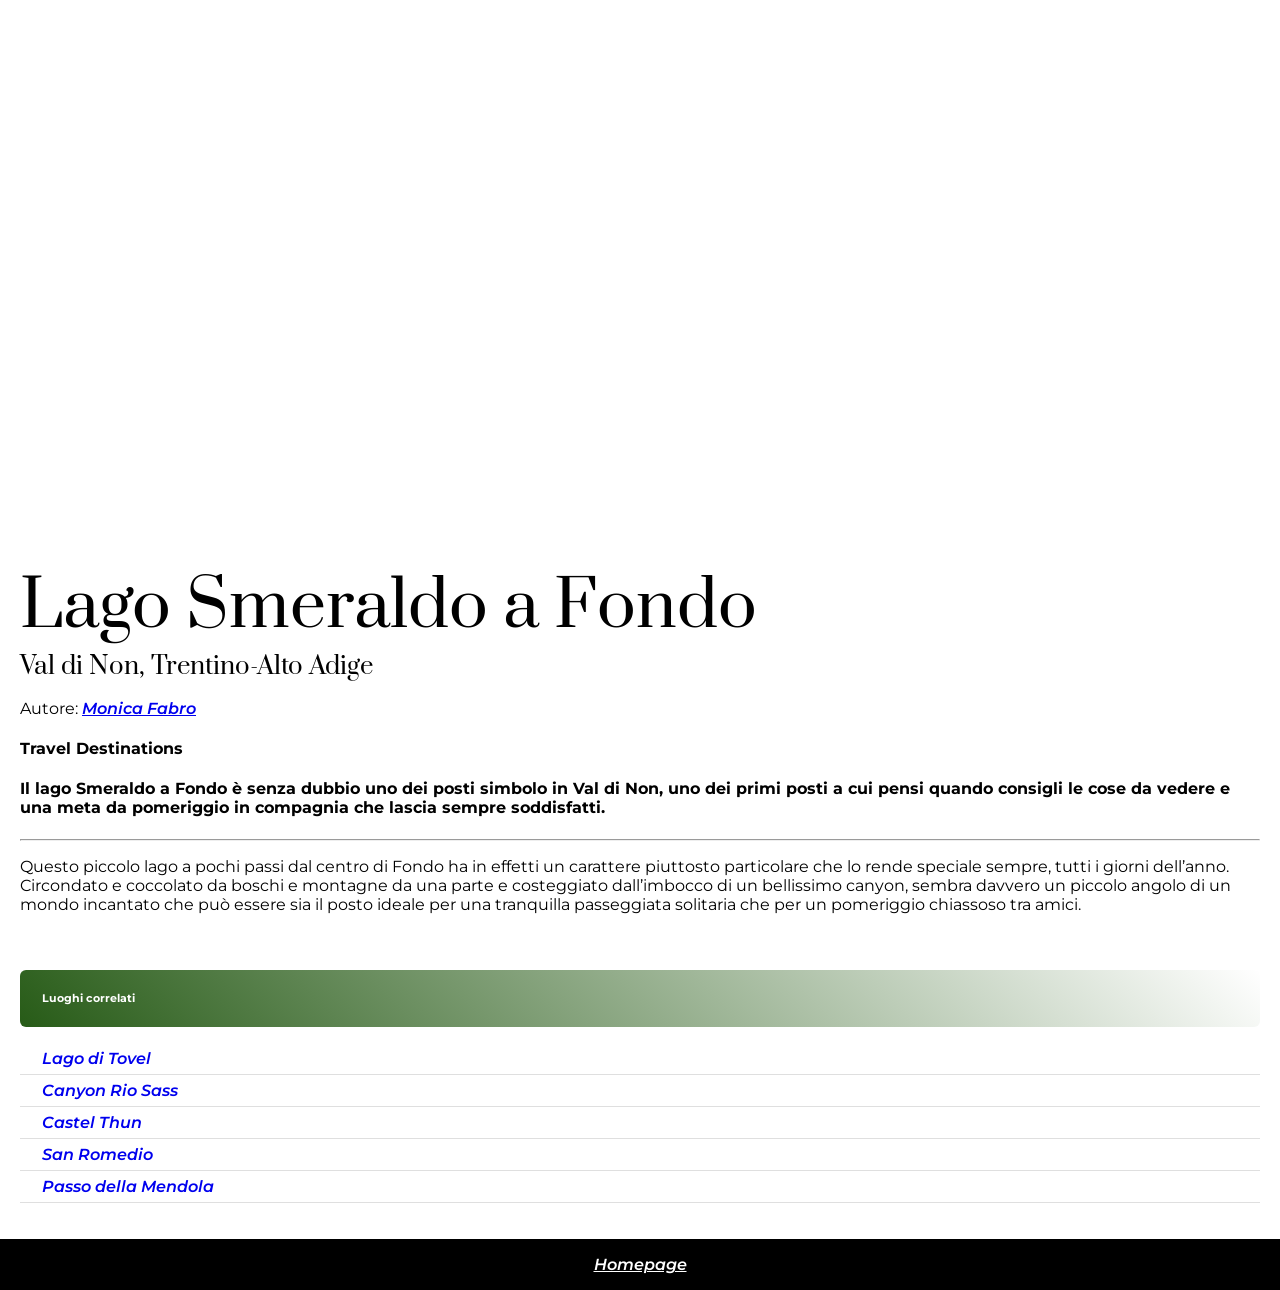
<file: index.html>
<!DOCTYPE html>
<html lang="en">
<head>
    <meta charset="UTF-8">
    <meta name="viewport" content="width=device-width, initial-scale=1.0">
    <link rel="stylesheet" href="style.css">
    <title>css prep</title>
    <style>
        
        .image-container {height: 500px;
        background-image: url(https://www.ilovevaldinon.it/wp-content/uploads/2017/06/lago-smeraldo-monica-fabro-i-love-val-di-non.jpg.webp);background-size: 100% 100%;}
        
h6{background:linear-gradient(45deg, #275b17, transparent);}

    </style>
</head>
<body style="margin: 0;">
    <div class="main-section">
        <div class="image-container"></div>
        <h1>Lago Smeraldo a Fondo</h1>
        <h3>Val di Non, Trentino-Alto Adige</h3>
    <p>Autore:
        <a href="https://www.ilovevaldinon.it/il-lago-smeraldo-a-fondo">Monica Fabro</a>
    </p>
    <h4>Travel Destinations</h4>
    
    <h4>Il lago Smeraldo a Fondo è senza dubbio uno dei posti simbolo in Val di Non, uno dei primi posti a cui pensi quando consigli le cose da vedere e una meta da pomeriggio in compagnia che lascia sempre soddisfatti.</h4>
    <hr>
    <p>Questo piccolo lago a pochi passi dal centro di Fondo ha in effetti un carattere piuttosto particolare che lo rende speciale sempre, tutti i giorni dell’anno.

Circondato e coccolato da boschi e montagne da una parte e costeggiato dall’imbocco di un bellissimo canyon, sembra davvero un piccolo angolo di un mondo incantato che può essere sia il posto ideale per una tranquilla passeggiata solitaria che per un pomeriggio chiassoso tra amici.
</p>
<h6>Luoghi correlati</h6>
<ul>
    <li><a href="./lago-di-tovel.html">Lago di Tovel</a></li>
    <li><a href="./canyon-rio-sass.html">Canyon Rio Sass</a></li>
    <li><a href="./castel-thun.html">Castel Thun</a></li>
    <li><a href="./san-romedio.html">San Romedio</a></li>
    <li><a href="./passo-della-mendola.html">Passo della Mendola</a></li>
</ul></div>
<footer>
    <a href="index.html">Homepage</a>
</footer>
    
</body>
</html>
</file>
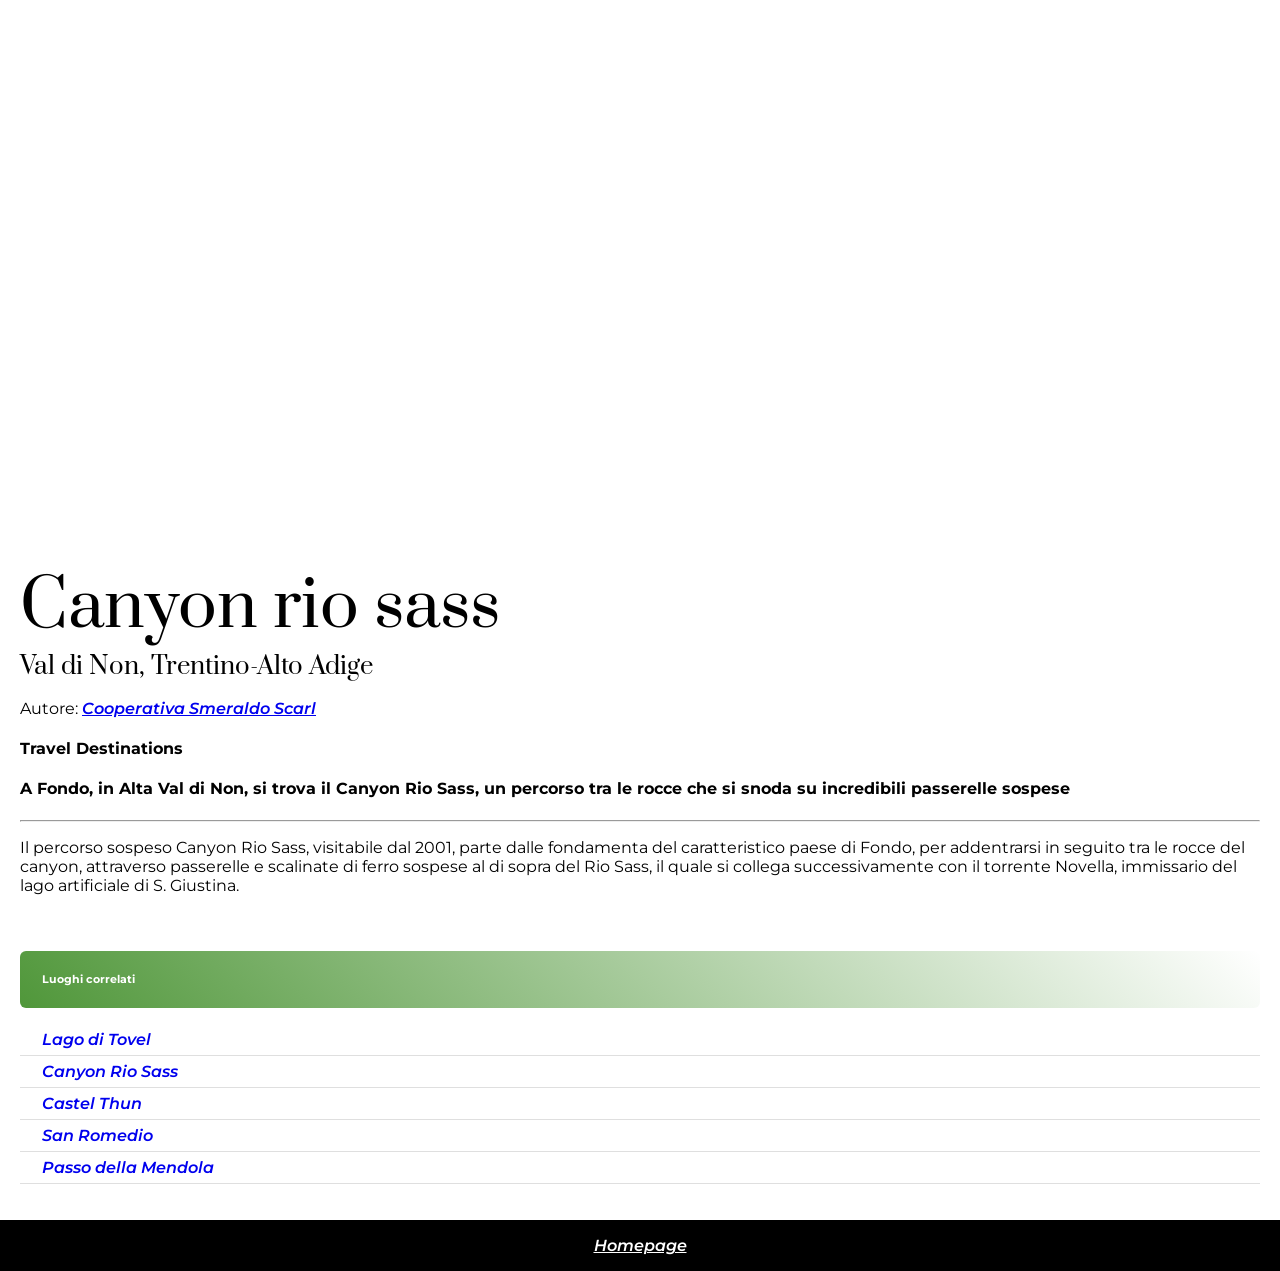
<file: canyon-rio-sass.html>
<!DOCTYPE html>
<html lang="en">
<head>
    <meta charset="UTF-8">
    <meta name="viewport" content="width=device-width, initial-scale=1.0">
    <link rel="stylesheet" href="style.css">
    <title>css prep</title>
    <style>
        
        
        .image-container {height: 500px;
        background-image: url(https://static.wixstatic.com/media/44c531_b6092a16a078498098852e76dc7c2a39~mv2.jpg/v1/fill/w_980,h_1470,al_c,q_85,usm_0.66_1.00_0.01,enc_avif,quality_auto/44c531_b6092a16a078498098852e76dc7c2a39~mv2.jpg);background-size: 100% 100%;}
        
h6{background:linear-gradient(45deg, #50973a, transparent);}

    </style>
</head>
<body style="margin: 0;">
    <div class="main-section">
        <div class="image-container"></div>
        <h1>Canyon rio sass</h1>
        <h3>Val di Non, Trentino-Alto Adige</h3>
    <p>Autore:
        <a href="https://www.canyonriosass.it/contatti-e-orari">Cooperativa Smeraldo Scarl</a>
    </p>
    <h4>Travel Destinations</h4>
    
    <h4>A Fondo, in Alta Val di Non, si trova il Canyon Rio Sass, un percorso tra le rocce che si snoda su incredibili passerelle sospese</h4>
    <hr>
    <p>Il percorso sospeso Canyon Rio Sass, visitabile dal 2001, parte dalle fondamenta del caratteristico paese di Fondo, per addentrarsi in seguito tra le rocce del canyon, attraverso passerelle e scalinate di ferro sospese al di sopra del Rio Sass, il quale si collega successivamente con il torrente Novella, immissario del lago artificiale di S. Giustina.
</p>
<h6>Luoghi correlati</h6>
<ul>
    <li><a href="./lago-di-tovel.html">Lago di Tovel</a></li>
    <li><a href="./canyon-rio-sass.html">Canyon Rio Sass</a></li>
    <li><a href="./castel-thun.html">Castel Thun</a></li>
    <li><a href="./san-romedio.html">San Romedio</a></li>
    <li><a href="./passo-della-mendola.html">Passo della Mendola</a></li>
</ul></div>
<footer>
    <a href="index.html">Homepage</a>
</footer>
    
</body>
</html>
</file>
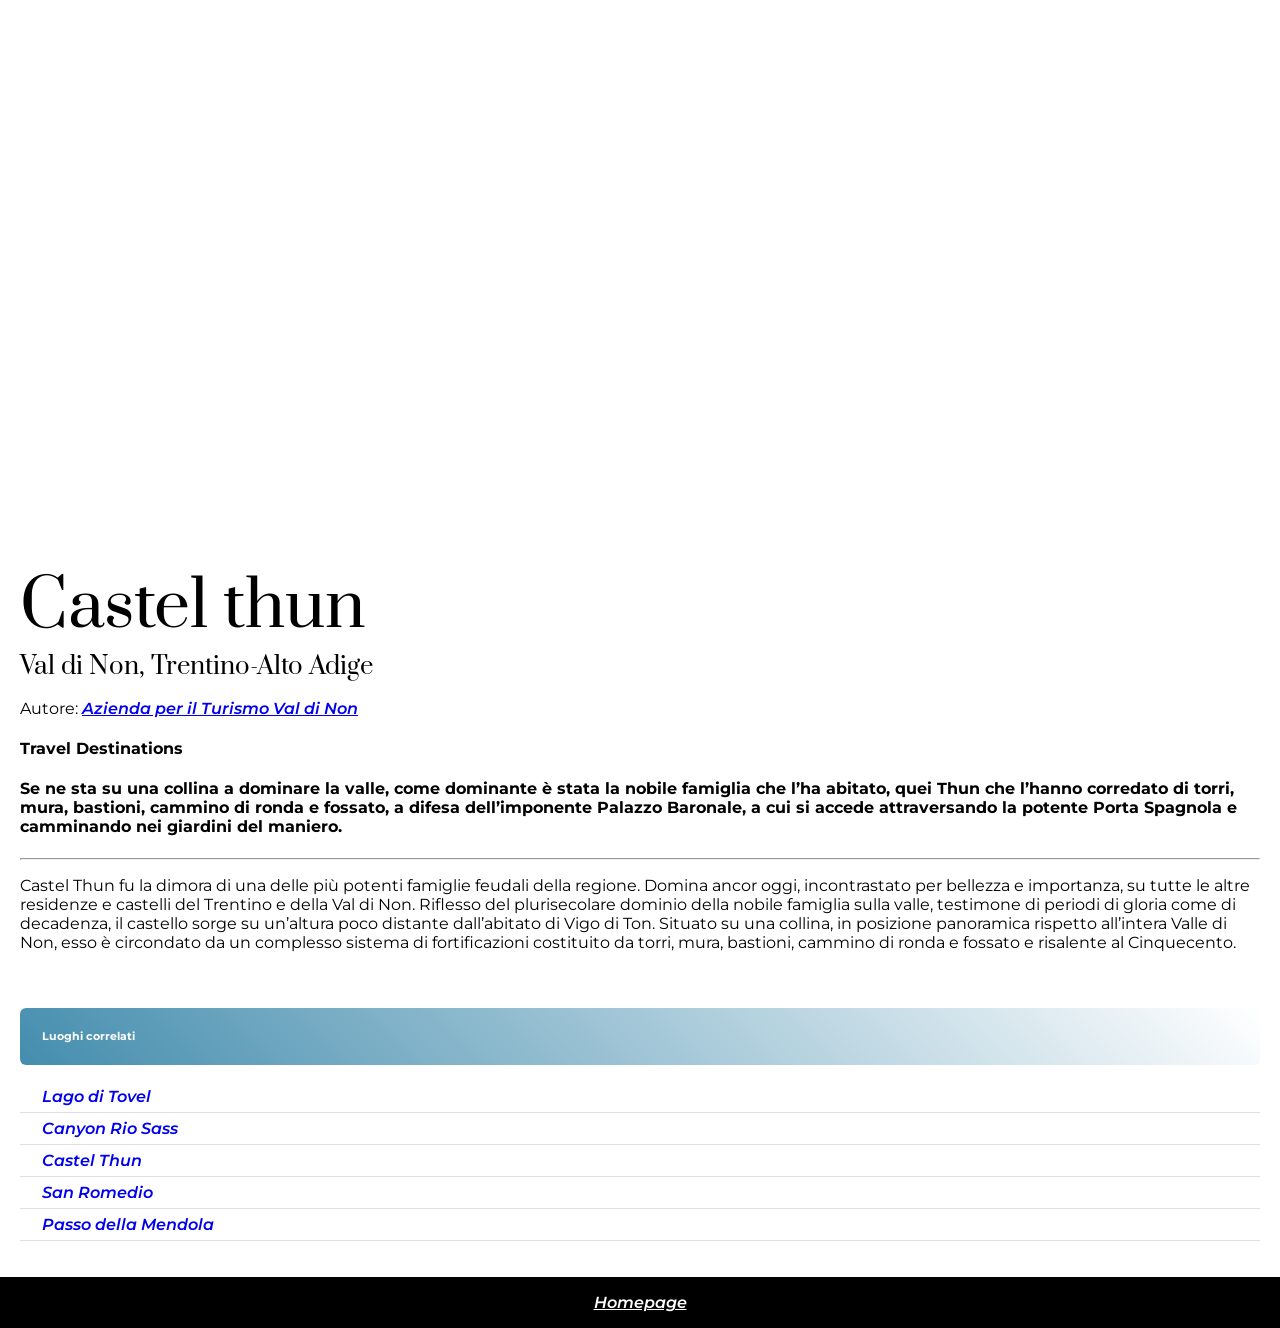
<file: castel-thun.html>
<!DOCTYPE html>
<html lang="en">
<head>
    <meta charset="UTF-8">
    <meta name="viewport" content="width=device-width, initial-scale=1.0">
    <link rel="stylesheet" href="style.css">
    <title>css prep</title>
    <style>
        
        .image-container {height: 500px;
        background-image: url(https://www.visitvaldinon.it/files/getbyid/castel-thun-primavera-massimo,15622.jpg);background-size: cover;}
        
h6{background:linear-gradient(45deg, #448dae, transparent);}

    </style>
</head>
<body style="margin: 0;">
    <div class="main-section">
        <div class="image-container"></div>
        <h1>Castel thun</h1>
        <h3>Val di Non, Trentino-Alto Adige</h3>
    <p>Autore:
        <a href="https://www.facebook.com/ValdiNon/">Azienda per il Turismo Val di Non</a>
    </p>
    <h4>Travel Destinations</h4>
    
    <h4>Se ne sta su una collina a dominare la valle, come dominante è stata la nobile famiglia che l’ha abitato, quei Thun che l’hanno corredato di torri, mura, bastioni, cammino di ronda e fossato, a difesa dell’imponente Palazzo Baronale, a cui si accede attraversando la potente Porta Spagnola e camminando nei giardini del maniero.</h4>
    <hr>
    <p>Castel Thun fu la dimora di una delle più potenti famiglie feudali della regione. Domina ancor oggi, incontrastato per bellezza e importanza, su tutte le altre residenze e castelli del Trentino e della Val di Non.
Riflesso del plurisecolare dominio della nobile famiglia sulla valle, testimone di periodi di gloria come di decadenza, il castello sorge su un’altura poco distante dall’abitato di Vigo di Ton. Situato su una collina, in posizione panoramica rispetto all’intera Valle di Non, esso è circondato da un complesso sistema di fortificazioni costituito da torri, mura, bastioni, cammino di ronda e fossato e risalente al Cinquecento.
</p>
<h6>Luoghi correlati</h6>
<ul>
    <li><a href="./lago-di-tovel.html">Lago di Tovel</a></li>
    <li><a href="./canyon-rio-sass.html">Canyon Rio Sass</a></li>
    <li><a href="./castel-thun.html">Castel Thun</a></li>
    <li><a href="./san-romedio.html">San Romedio</a></li>
    <li><a href="./passo-della-mendola.html">Passo della Mendola</a></li>
</ul></div>
<footer>
    <a href="index.html">Homepage</a>
</footer>
    
</body>
</html>
</file>
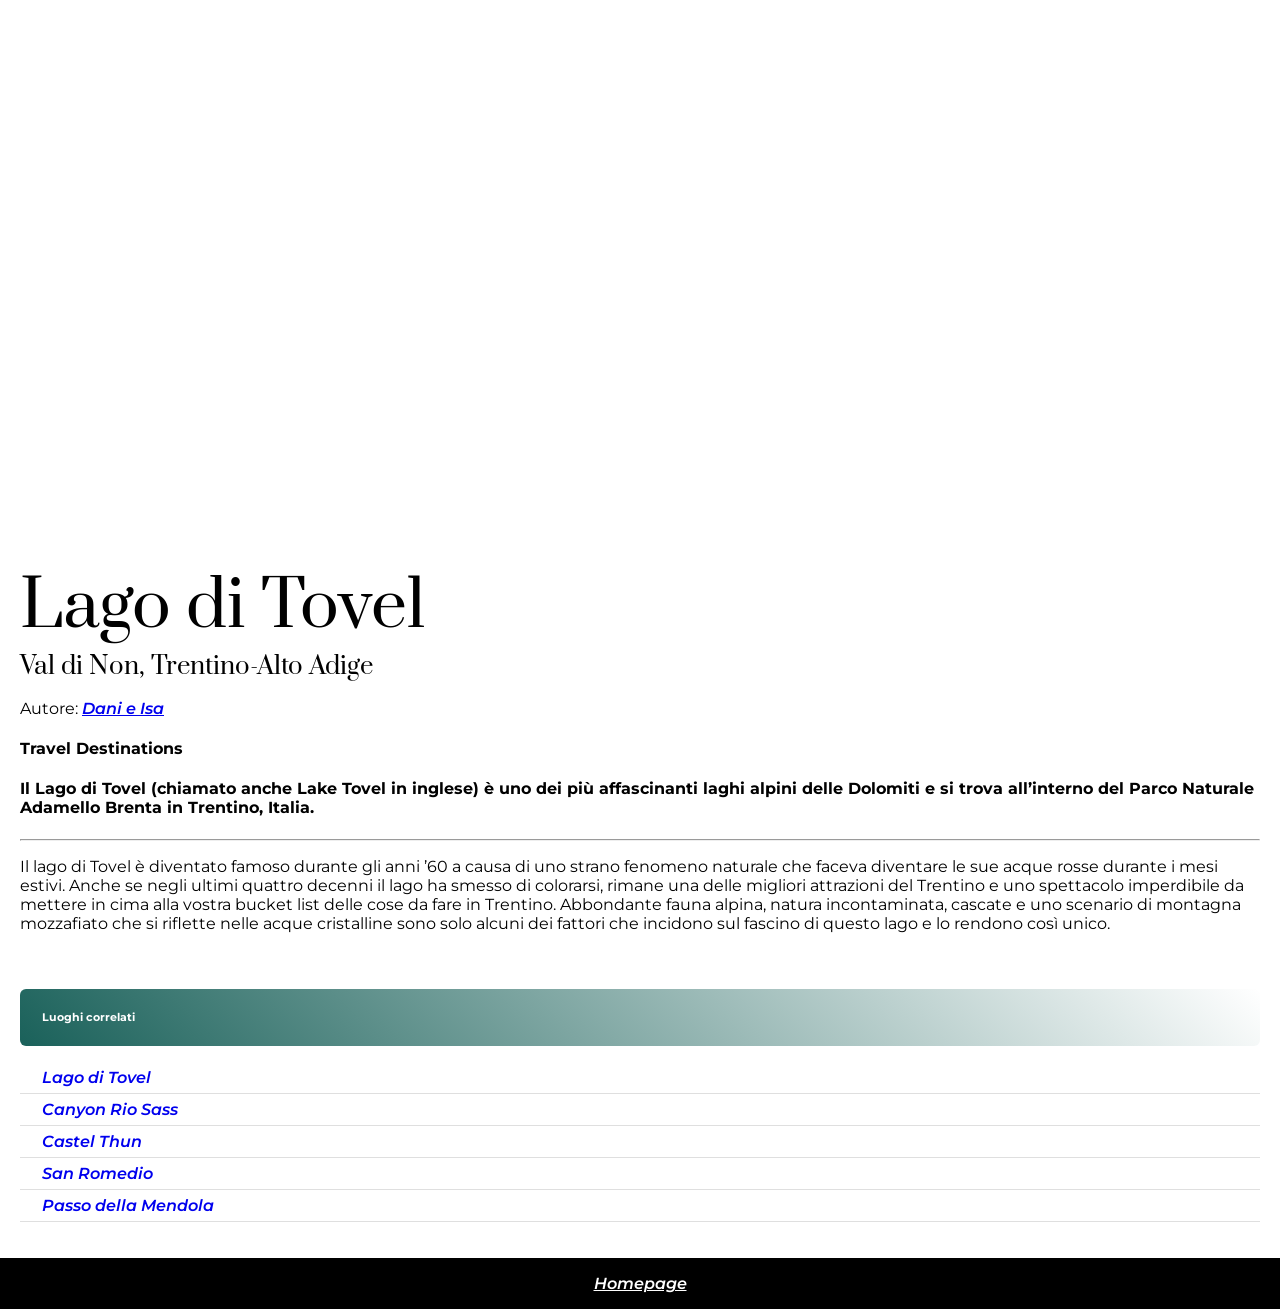
<file: lago-di-tovel.html>
<!DOCTYPE html>
<html lang="en">
<head>
    <meta charset="UTF-8">
    <meta name="viewport" content="width=device-width, initial-scale=1.0">
    <link rel="stylesheet" href="style.css">
    <title>css prep</title>
    <style>
        
        .image-container {height: 500px;
        background-image: url(https://lostontheroute.com/wp-content/uploads/2020/11/AdobeStock_176822269.jpg);background-size: cover;}
        
h6{background:linear-gradient(45deg, #1a615a, transparent);}

    </style>
</head>
<body style="margin: 0;">
    <div class="main-section">
        <div class="image-container"></div>
        <h1>Lago di Tovel</h1>
        <h3>Val di Non, Trentino-Alto Adige</h3>
    <p>Autore:
        <a href="https://lostontheroute.com/it/su-di-noi/">Dani e Isa</a>
    </p>
    <h4>Travel Destinations</h4>
    
    <h4>Il Lago di Tovel (chiamato anche Lake Tovel in inglese) è uno dei più affascinanti laghi alpini delle Dolomiti e si trova all’interno del Parco Naturale Adamello Brenta in Trentino, Italia.</h4>
    <hr>
    <p>Il lago di Tovel è diventato famoso durante gli anni ’60 a causa di uno strano fenomeno naturale che faceva diventare le sue acque rosse durante i mesi estivi. Anche se negli ultimi quattro decenni il lago ha smesso di colorarsi, rimane una delle migliori attrazioni del Trentino e uno spettacolo imperdibile da mettere in cima alla vostra bucket list delle cose da fare in Trentino.

Abbondante fauna alpina, natura incontaminata, cascate e uno scenario di montagna mozzafiato che si riflette nelle acque cristalline sono solo alcuni dei fattori che incidono sul fascino di questo lago e lo rendono così unico.
</p>
<h6>Luoghi correlati</h6>
<ul>
    <li><a href="./lago-di-tovel.html">Lago di Tovel</a></li>
    <li><a href="./canyon-rio-sass.html">Canyon Rio Sass</a></li>
    <li><a href="./castel-thun.html">Castel Thun</a></li>
    <li><a href="./san-romedio.html">San Romedio</a></li>
    <li><a href="./passo-della-mendola.html">Passo della Mendola</a></li>
</ul></div>
<footer>
    <a href="index.html">Homepage</a>
</footer>
    
</body>
</html>
</file>
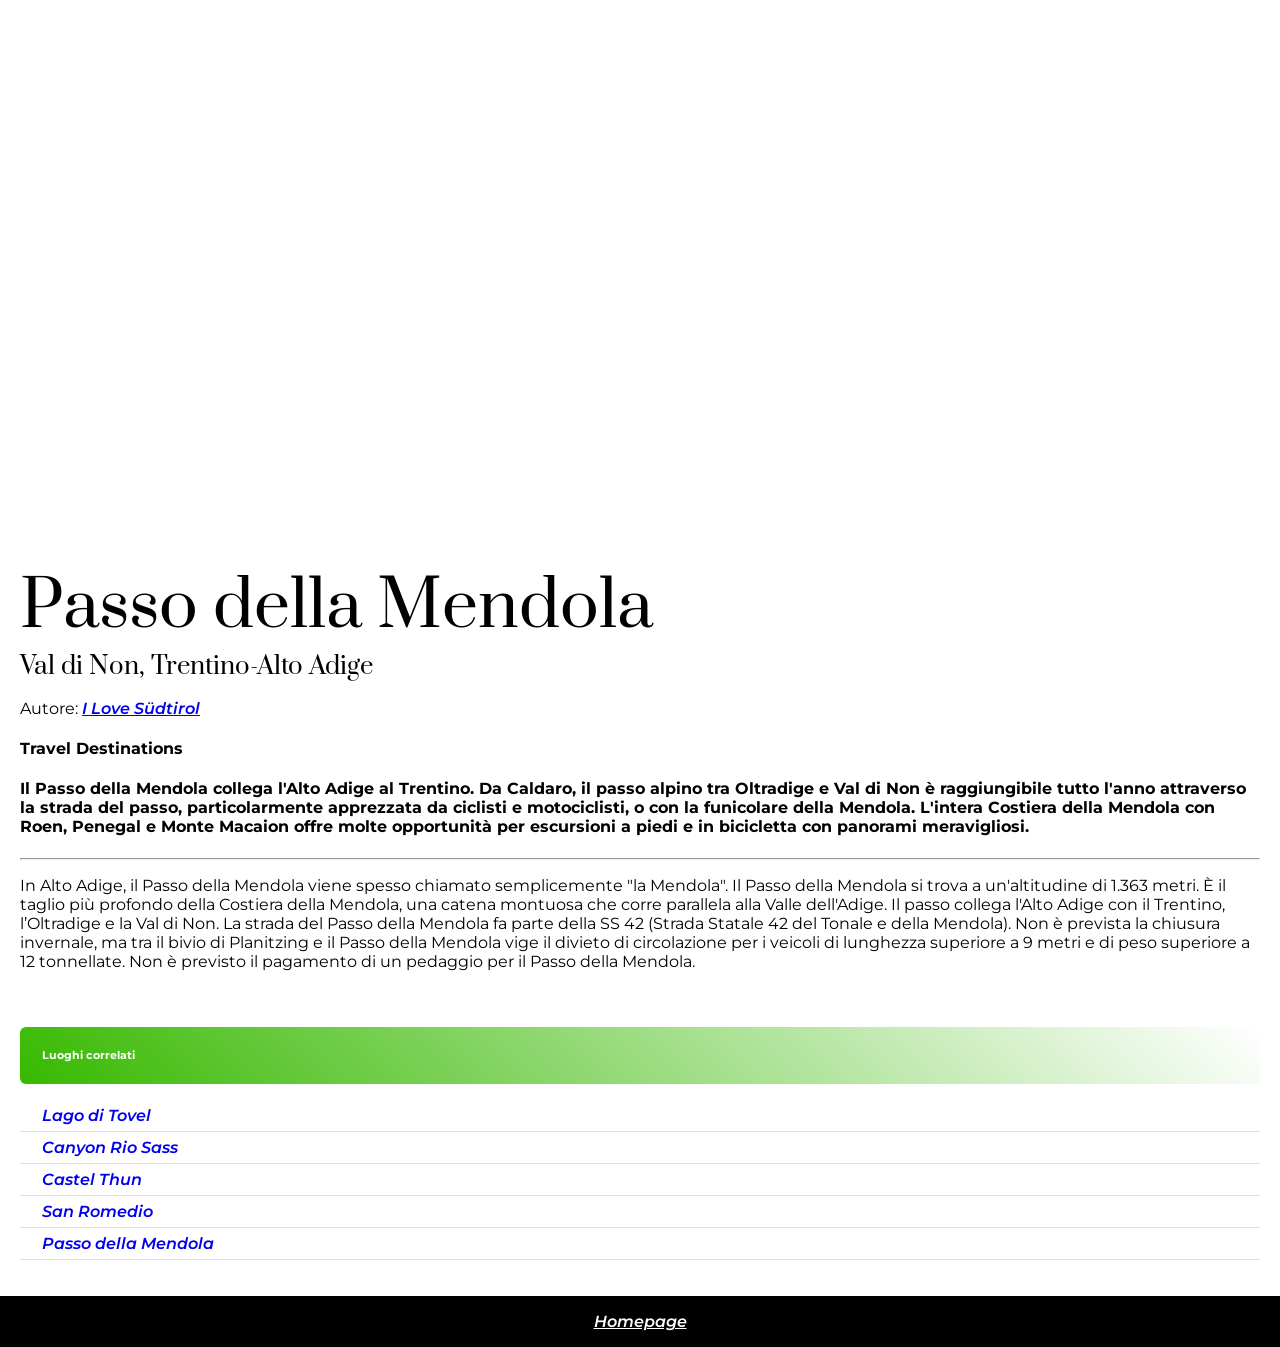
<file: passo-della-mendola.html>
<!DOCTYPE html>
<html lang="en">
<head>
    <meta charset="UTF-8">
    <meta name="viewport" content="width=device-width, initial-scale=1.0">
    <link rel="stylesheet" href="style.css">
    <title>css prep</title>
    <style>
         .image-container {height: 500px;
        background-image: url(https://www.alto-adige.com/media/12nbeizw/mendel-pass-8812488.jpg?width=1920&height=800&rnd=134031687124470000);background-size: 100% 100%;}
        h6{background:linear-gradient(45deg, #37b900, transparent);}

    </style>
</head>
<body style="margin: 0;">
    <div class="main-section">
        <div class="image-container"></div>
        <h1>Passo della Mendola</h1>
        <h3>Val di Non, Trentino-Alto Adige</h3>
    <p>Autore:
        <a href="https://www.facebook.com/ilovesuedtirol">I Love Südtirol</a>
    </p>
    <h4>Travel Destinations</h4>
    
    <h4>Il Passo della Mendola collega l'Alto Adige al Trentino. Da Caldaro, il passo alpino tra Oltradige e Val di Non è raggiungibile tutto l'anno attraverso la strada del passo, particolarmente apprezzata da ciclisti e motociclisti, o con la funicolare della Mendola. L'intera Costiera della Mendola con Roen, Penegal e Monte Macaion offre molte opportunità per escursioni a piedi e in bicicletta con panorami meravigliosi.</h4>
    <hr>
    <p>In Alto Adige, il Passo della Mendola viene spesso chiamato semplicemente "la Mendola".
Il Passo della Mendola si trova a un'altitudine di 1.363 metri.
È il taglio più profondo della Costiera della Mendola, una catena montuosa che corre parallela alla Valle dell'Adige. 
Il passo collega l'Alto Adige con il Trentino, l’Oltradige e la Val di Non.
La strada del Passo della Mendola fa parte della SS 42 (Strada Statale 42 del Tonale e della Mendola). Non è prevista la chiusura invernale, ma tra il bivio di Planitzing e il Passo della Mendola vige il divieto di circolazione per i veicoli di lunghezza superiore a 9 metri e di peso superiore a 12 tonnellate.
Non è previsto il pagamento di un pedaggio per il Passo della Mendola.
</p>
<h6>Luoghi correlati</h6>
<ul>
    <li><a href="./lago-di-tovel.html">Lago di Tovel</a></li>
    <li><a href="./canyon-rio-sass.html">Canyon Rio Sass</a></li>
    <li><a href="./castel-thun.html">Castel Thun</a></li>
    <li><a href="./san-romedio.html">San Romedio</a></li>
    <li><a href="./passo-della-mendola.html">Passo della Mendola</a></li>
</ul></div>
<footer>
    <a href="index.html">Homepage</a>
</footer>
    
</body>
</html>
</file>
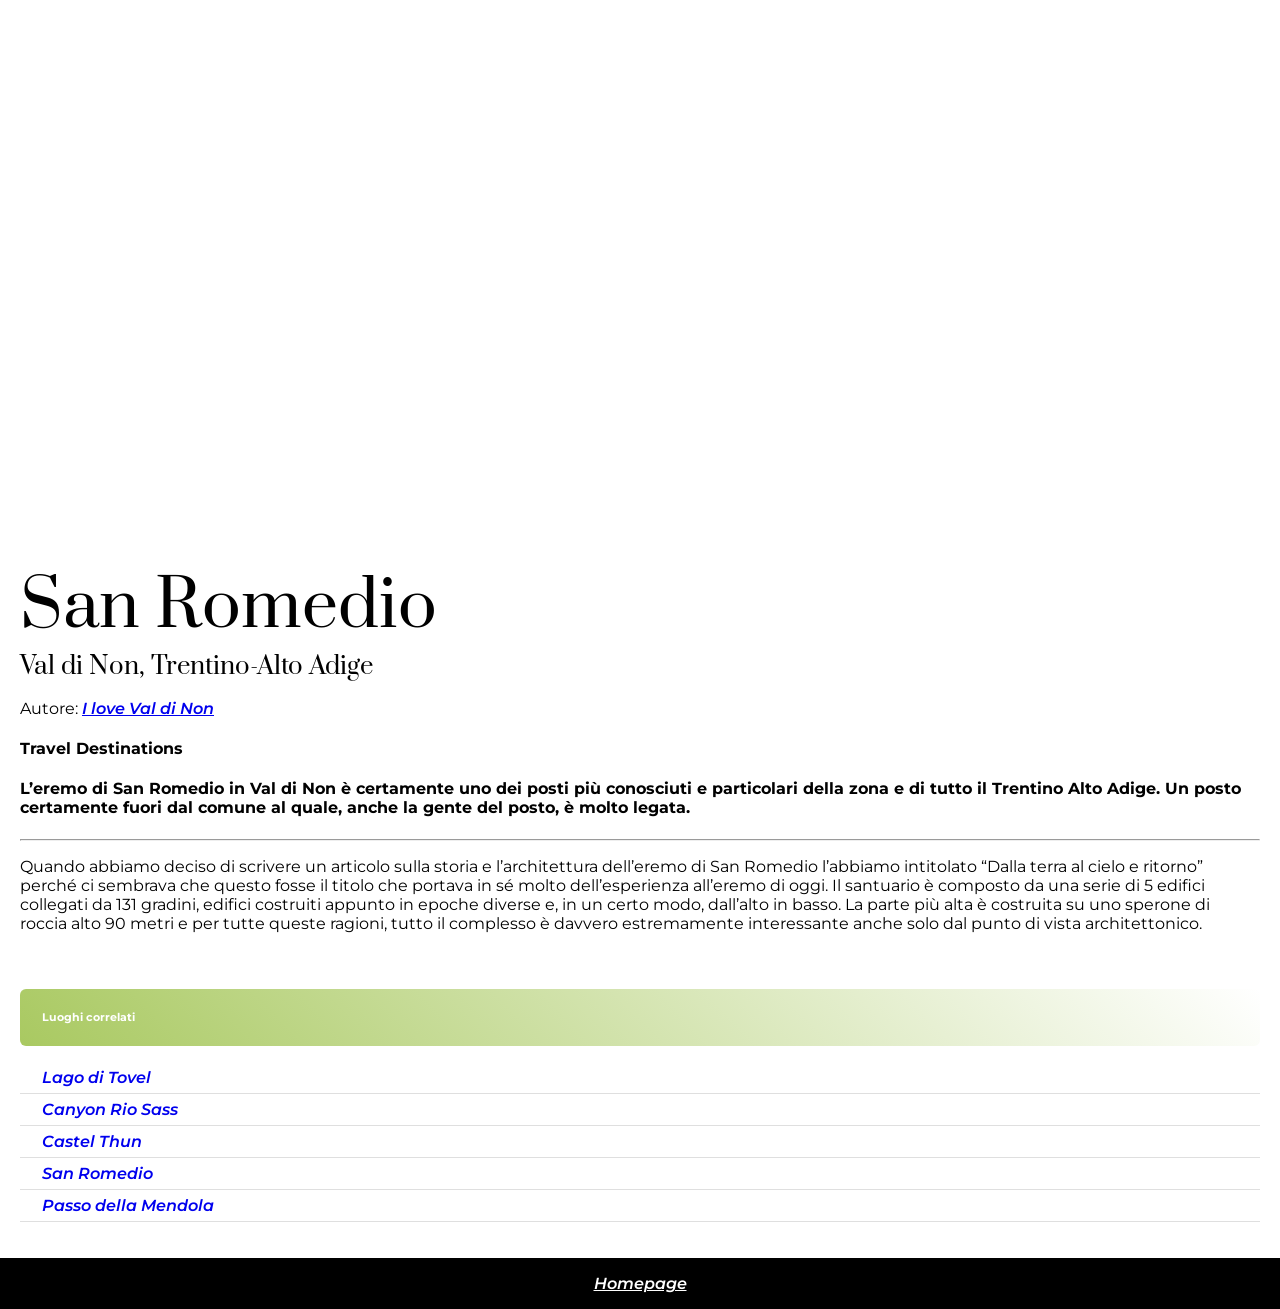
<file: san-romedio.html>
<!DOCTYPE html>
<html lang="en">
<head>
    <meta charset="UTF-8">
    <meta name="viewport" content="width=device-width, initial-scale=1.0">
    <link rel="stylesheet" href="style.css">
    <title>css prep</title>
    <style>
       
        .image-container {height: 500px;
        background-image: url(https://www.ilovevaldinon.it/wp-content/uploads/2020/07/san-romedio-i-love-trentino-alto-adige.jpg.webp);background-size: 100% 100%;}
        
h6{background:linear-gradient(45deg, #a9c961, transparent);}

    </style>
</head>
<body style="margin: 0;">
    <div class="main-section">
        <div class="image-container"></div>
        <h1>San Romedio</h1>
        <h3>Val di Non, Trentino-Alto Adige</h3>
    <p>Autore:
        <a href="https://www.ilovevaldinon.it/">I love Val di Non</a>
    </p>
    <h4>Travel Destinations</h4>
    
    <h4>L’eremo di San Romedio in Val di Non è certamente uno dei posti più conosciuti e particolari della zona e di tutto il Trentino Alto Adige. Un posto certamente fuori dal comune al quale, anche la gente del posto, è molto legata.</h4>
    <hr>
    <p>Quando abbiamo deciso di scrivere un articolo sulla storia e l’architettura dell’eremo di San Romedio l’abbiamo intitolato “Dalla terra al cielo e ritorno” perché ci sembrava che questo fosse il titolo che portava in sé molto dell’esperienza all’eremo di oggi.

Il santuario è composto da una serie di 5 edifici collegati da 131 gradini, edifici costruiti appunto in epoche diverse e, in un certo modo, dall’alto in basso. La parte più alta è costruita su uno sperone di roccia alto 90 metri e per tutte queste ragioni, tutto il complesso è davvero estremamente interessante anche solo dal punto di vista architettonico.
</p>
<h6>Luoghi correlati</h6>
<ul>
    <li><a href="./lago-di-tovel.html">Lago di Tovel</a></li>
    <li><a href="./canyon-rio-sass.html">Canyon Rio Sass</a></li>
    <li><a href="./castel-thun.html">Castel Thun</a></li>
    <li><a href="./san-romedio.html">San Romedio</a></li>
    <li><a href="./passo-della-mendola.html">Passo della Mendola</a></li>
</ul></div>
<footer>
    <a href="index.html">Homepage</a>
</footer>
    
</body>
</html>
</file>
<file: style.css>
@import url('https://fonts.googleapis.com/css2?family=Prata&display=swap');
       @import url('https://fonts.googleapis.com/css2?family=Montserrat:ital@0;1&display=swap');
        @import url('https://fonts.googleapis.com/css2?family=Montserrat:ital,wght@0,600;1,600&display=swap');
        .main-section {padding: 20px;}
        
        h1{ font-family: "Prata", serif;
    font-size: 64px;
font-weight: 400;}
h3{font-family: "Prata", serif;
font-size: 24px;font-weight: 400;margin-top: 0;}
h1, h3 {margin-bottom: 0;}
body{font-family: "Montserrat", sans-serif;}
a{font-weight: 600;
font-style: italic;}
h6{padding: 22px;margin-bottom: 0;margin-top: 56px;color: white;border-radius: 6px;}
ul{list-style-type: none;padding: 0;}
li {
    padding-top: 6px;
    padding-bottom: 6px;
    padding-left: 22px;
    border-bottom: 1px solid #dfdfdf;}
    ul a {text-decoration: none;}
    ul a:visited {color:#275b17;}
    footer {padding: 16px;background-color: black;color: white;text-align: center;}
    footer a { color: white;}
</file>
